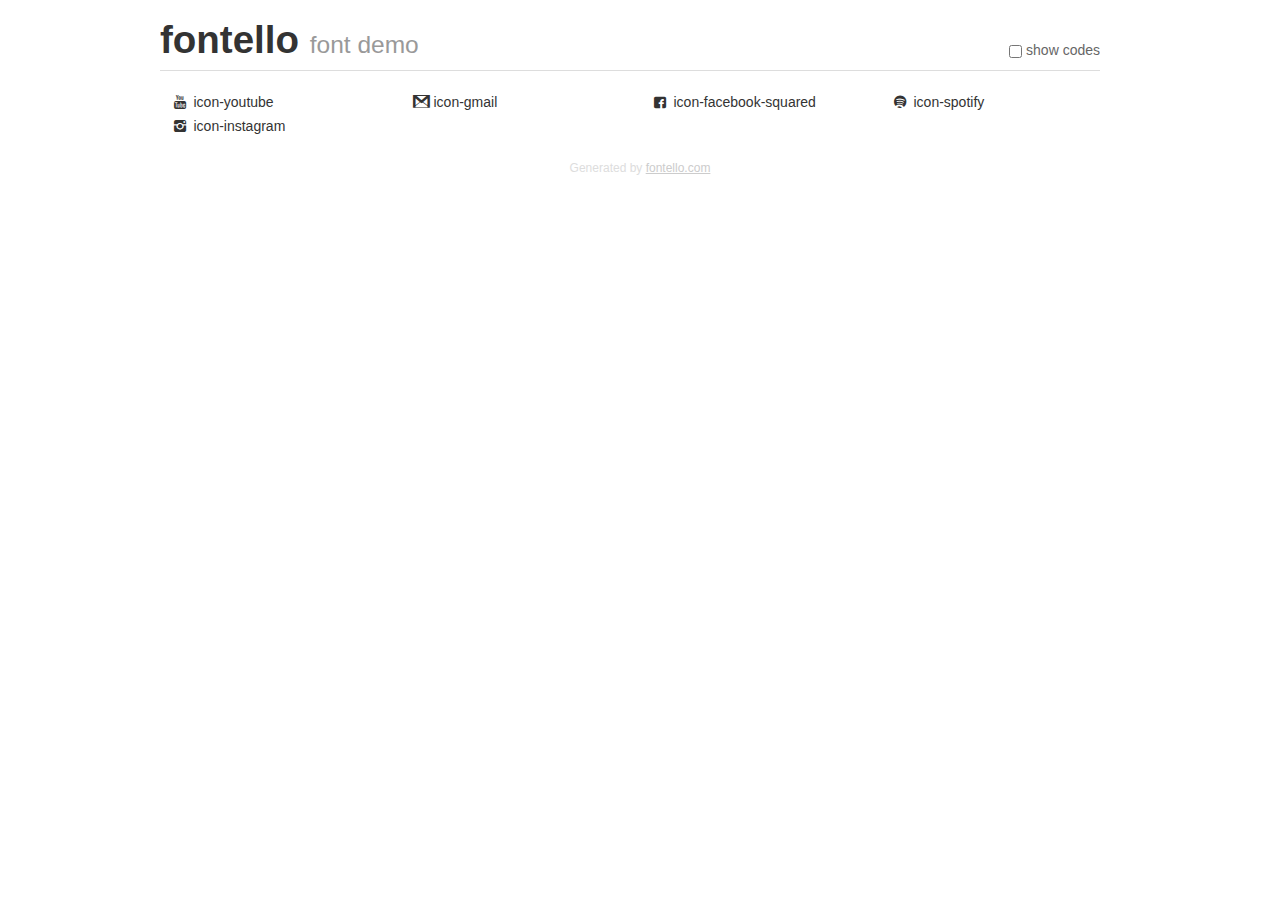
<file: fontello-93e175a3/demo.html>
<!DOCTYPE html>
<html>
  <head><!--[if lt IE 9]><script language="javascript" type="text/javascript" src="//html5shim.googlecode.com/svn/trunk/html5.js"></script><![endif]-->
    <meta charset="UTF-8"><style>/*
 * Bootstrap v2.2.1
 *
 * Copyright 2012 Twitter, Inc
 * Licensed under the Apache License v2.0
 * http://www.apache.org/licenses/LICENSE-2.0
 *
 * Designed and built with all the love in the world @twitter by @mdo and @fat.
 */
.clearfix {
  *zoom: 1;
}
.clearfix:before,
.clearfix:after {
  display: table;
  content: "";
  line-height: 0;
}
.clearfix:after {
  clear: both;
}
html {
  font-size: 100%;
  -webkit-text-size-adjust: 100%;
  -ms-text-size-adjust: 100%;
}
a:focus {
  outline: thin dotted #333;
  outline: 5px auto -webkit-focus-ring-color;
  outline-offset: -2px;
}
a:hover,
a:active {
  outline: 0;
}
button,
input,
select,
textarea {
  margin: 0;
  font-size: 100%;
  vertical-align: middle;
}
button,
input {
  *overflow: visible;
  line-height: normal;
}
button::-moz-focus-inner,
input::-moz-focus-inner {
  padding: 0;
  border: 0;
}
body {
  margin: 0;
  font-family: "Helvetica Neue", Helvetica, Arial, sans-serif;
  font-size: 14px;
  line-height: 20px;
  color: #333;
  background-color: #fff;
}
a {
  color: #08c;
  text-decoration: none;
}
a:hover {
  color: #005580;
  text-decoration: underline;
}
.row {
  margin-left: -20px;
  *zoom: 1;
}
.row:before,
.row:after {
  display: table;
  content: "";
  line-height: 0;
}
.row:after {
  clear: both;
}
[class*="span"] {
  float: left;
  min-height: 1px;
  margin-left: 20px;
}
.container,
.navbar-static-top .container,
.navbar-fixed-top .container,
.navbar-fixed-bottom .container {
  width: 940px;
}
.span12 {
  width: 940px;
}
.span11 {
  width: 860px;
}
.span10 {
  width: 780px;
}
.span9 {
  width: 700px;
}
.span8 {
  width: 620px;
}
.span7 {
  width: 540px;
}
.span6 {
  width: 460px;
}
.span5 {
  width: 380px;
}
.span4 {
  width: 300px;
}
.span3 {
  width: 220px;
}
.span2 {
  width: 140px;
}
.span1 {
  width: 60px;
}
[class*="span"].pull-right,
.row-fluid [class*="span"].pull-right {
  float: right;
}
.container {
  margin-right: auto;
  margin-left: auto;
  *zoom: 1;
}
.container:before,
.container:after {
  display: table;
  content: "";
  line-height: 0;
}
.container:after {
  clear: both;
}
p {
  margin: 0 0 10px;
}
.lead {
  margin-bottom: 20px;
  font-size: 21px;
  font-weight: 200;
  line-height: 30px;
}
small {
  font-size: 85%;
}
h1 {
  margin: 10px 0;
  font-family: inherit;
  font-weight: bold;
  line-height: 20px;
  color: inherit;
  text-rendering: optimizelegibility;
}
h1 small {
  font-weight: normal;
  line-height: 1;
  color: #999;
}
h1 {
  line-height: 40px;
}
h1 {
  font-size: 38.5px;
}
h1 small {
  font-size: 24.5px;
}
body {
  margin-top: 90px;
}
.header {
  position: fixed;
  top: 0;
  left: 50%;
  margin-left: -480px;
  background-color: #fff;
  border-bottom: 1px solid #ddd;
  padding-top: 10px;
  z-index: 10;
}
.footer {
  color: #ddd;
  font-size: 12px;
  text-align: center;
  margin-top: 20px;
}
.footer a {
  color: #ccc;
  text-decoration: underline;
}
.the-icons {
  font-size: 14px;
  line-height: 24px;
}
.switch {
  position: absolute;
  right: 0;
  bottom: 10px;
  color: #666;
}
.switch input {
  margin-right: 0.3em;
}
.codesOn .i-name {
  display: none;
}
.codesOn .i-code {
  display: inline;
}
.i-code {
  display: none;
}
@font-face {
      font-family: 'fontello';
      src: url('./font/fontello.eot?64890708');
      src: url('./font/fontello.eot?64890708#iefix') format('embedded-opentype'),
           url('./font/fontello.woff?64890708') format('woff'),
           url('./font/fontello.ttf?64890708') format('truetype'),
           url('./font/fontello.svg?64890708#fontello') format('svg');
      font-weight: normal;
      font-style: normal;
    }
     
     
    .demo-icon
    {
      font-family: "fontello";
      font-style: normal;
      font-weight: normal;
      speak: never;
     
      display: inline-block;
      text-decoration: inherit;
      width: 1em;
      margin-right: .2em;
      text-align: center;
      /* opacity: .8; */
     
      /* For safety - reset parent styles, that can break glyph codes*/
      font-variant: normal;
      text-transform: none;
     
      /* fix buttons height, for twitter bootstrap */
      line-height: 1em;
     
      /* Animation center compensation - margins should be symmetric */
      /* remove if not needed */
      margin-left: .2em;
     
      /* You can be more comfortable with increased icons size */
      /* font-size: 120%; */
     
      /* Font smoothing. That was taken from TWBS */
      -webkit-font-smoothing: antialiased;
      -moz-osx-font-smoothing: grayscale;
     
      /* Uncomment for 3D effect */
      /* text-shadow: 1px 1px 1px rgba(127, 127, 127, 0.3); */
    }
     </style>
    <link rel="stylesheet" href="css/animation.css"><!--[if IE 7]><link rel="stylesheet" href="css/" + font.fontname + "-ie7.css"><![endif]-->
    <script>
      function toggleCodes(on) {
        var obj = document.getElementById('icons');
      
        if (on) {
          obj.className += ' codesOn';
        } else {
          obj.className = obj.className.replace(' codesOn', '');
        }
      }
      
    </script>
  </head>
  <body>
    <div class="container header">
      <h1>fontello <small>font demo</small></h1>
      <label class="switch">
        <input type="checkbox" onclick="toggleCodes(this.checked)">show codes
      </label>
    </div>
    <div class="container" id="icons">
      <div class="row">
        <div class="the-icons span3" title="Code: 0xe800"><i class="demo-icon icon-youtube">&#xe800;</i> <span class="i-name">icon-youtube</span><span class="i-code">0xe800</span></div>
        <div class="the-icons span3" title="Code: 0xe801"><i class="demo-icon icon-gmail">&#xe801;</i> <span class="i-name">icon-gmail</span><span class="i-code">0xe801</span></div>
        <div class="the-icons span3" title="Code: 0xf30e"><i class="demo-icon icon-facebook-squared">&#xf30e;</i> <span class="i-name">icon-facebook-squared</span><span class="i-code">0xf30e</span></div>
        <div class="the-icons span3" title="Code: 0xf327"><i class="demo-icon icon-spotify">&#xf327;</i> <span class="i-name">icon-spotify</span><span class="i-code">0xf327</span></div>
      </div>
      <div class="row">
        <div class="the-icons span3" title="Code: 0xf32d"><i class="demo-icon icon-instagram">&#xf32d;</i> <span class="i-name">icon-instagram</span><span class="i-code">0xf32d</span></div>
      </div>
    </div>
    <div class="container footer">Generated by <a href="http://fontello.com">fontello.com</a></div>
  </body>
</html>
</file>
<file: fontello-93e175a3/css/animation.css>
/*
   Animation example, for spinners
*/
.animate-spin {
  -moz-animation: spin 2s infinite linear;
  -o-animation: spin 2s infinite linear;
  -webkit-animation: spin 2s infinite linear;
  animation: spin 2s infinite linear;
  display: inline-block;
}
@-moz-keyframes spin {
  0% {
    -moz-transform: rotate(0deg);
    -o-transform: rotate(0deg);
    -webkit-transform: rotate(0deg);
    transform: rotate(0deg);
  }

  100% {
    -moz-transform: rotate(359deg);
    -o-transform: rotate(359deg);
    -webkit-transform: rotate(359deg);
    transform: rotate(359deg);
  }
}
@-webkit-keyframes spin {
  0% {
    -moz-transform: rotate(0deg);
    -o-transform: rotate(0deg);
    -webkit-transform: rotate(0deg);
    transform: rotate(0deg);
  }

  100% {
    -moz-transform: rotate(359deg);
    -o-transform: rotate(359deg);
    -webkit-transform: rotate(359deg);
    transform: rotate(359deg);
  }
}
@-o-keyframes spin {
  0% {
    -moz-transform: rotate(0deg);
    -o-transform: rotate(0deg);
    -webkit-transform: rotate(0deg);
    transform: rotate(0deg);
  }

  100% {
    -moz-transform: rotate(359deg);
    -o-transform: rotate(359deg);
    -webkit-transform: rotate(359deg);
    transform: rotate(359deg);
  }
}
@-ms-keyframes spin {
  0% {
    -moz-transform: rotate(0deg);
    -o-transform: rotate(0deg);
    -webkit-transform: rotate(0deg);
    transform: rotate(0deg);
  }

  100% {
    -moz-transform: rotate(359deg);
    -o-transform: rotate(359deg);
    -webkit-transform: rotate(359deg);
    transform: rotate(359deg);
  }
}
@keyframes spin {
  0% {
    -moz-transform: rotate(0deg);
    -o-transform: rotate(0deg);
    -webkit-transform: rotate(0deg);
    transform: rotate(0deg);
  }

  100% {
    -moz-transform: rotate(359deg);
    -o-transform: rotate(359deg);
    -webkit-transform: rotate(359deg);
    transform: rotate(359deg);
  }
}
</file>
